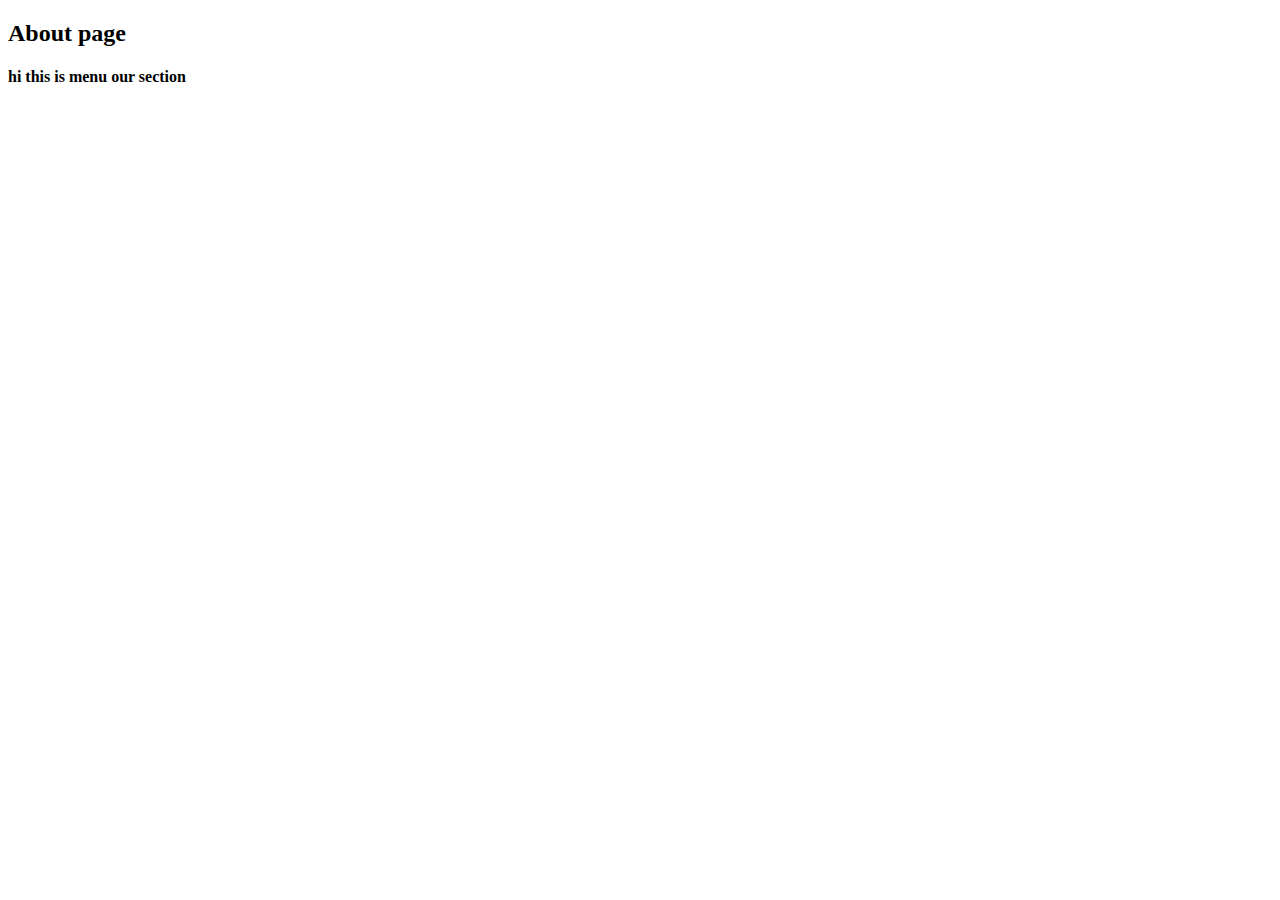
<file: about.html>
<!DOCTYPE html>
<html lang="en">
<head>
     <meta charset="UTF-8">
     <meta http-equiv="X-UA-Compatible" content="IE=edge">
     <meta name="viewport" content="width=device-width, initial-scale=1.0">
     <title>Document</title>
</head>
<body>
     <h2>About page </h2>
     <h4>hi this is menu our section</h4>
</body>
</html>
</file>
